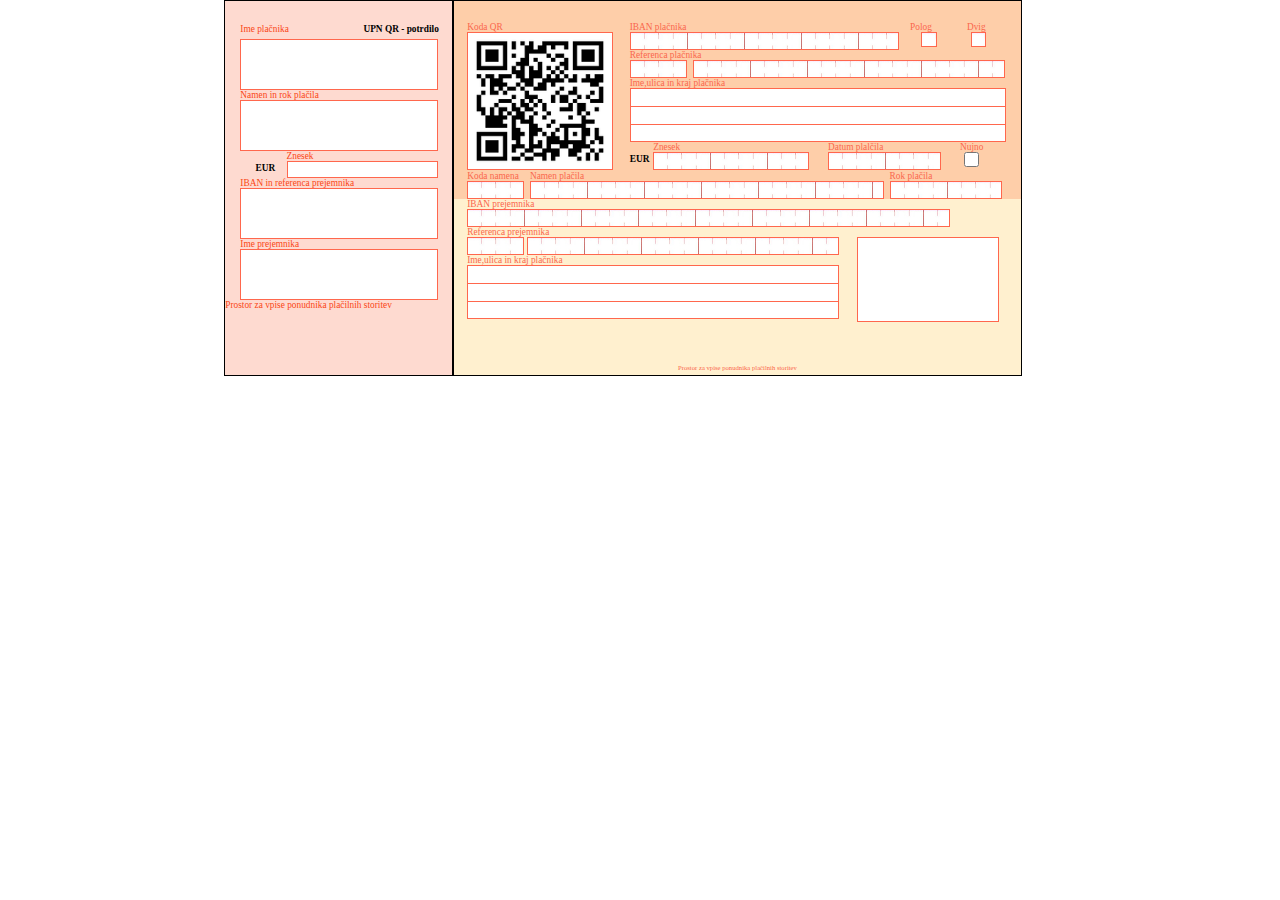
<file: assets/upn/index.html>
<html>
<head>
<link rel="stylesheet" href="css/style.css" type="text/css" media="all" />

	<title>UPN</title>
	
</head>
<body>
	
	<div id ="glavni">
		<form>
		<div id ="levi">
			<div id="prvi">
				<div id="ime">
					<div id="imetext">Ime plačnika</div>
					<div id="UPNQRpotrdilo">UPN QR - potrdilo</div><br>
					<div id="ImePlacnika"><textarea name="ImePlacnika"></textarea></div>
				</div>
			</div>
			
			<div id="drugi">
					<p style="margin-left:4mm;">Namen in rok plačila</p><textarea name="namen"></textarea>
			</div>
		
			<div id="tretji">
				<div id="eur" style="margin-left:8mm; margin-right:3mm; float:left;">EUR</div>
				<div id="znesekPot"><p>Znesek</p><input type="number" name="potrdiloZnesek" style="background-image:none; width:151px;"></input></div>
			</div>
			
			<div id="drugi">
					<p style="margin-left:4mm;">IBAN in referenca prejemnika</p><textarea name="IBAN"></textarea>
			</div>
			
			<div id="drugi">
					<p style="margin-left:4mm;">Ime prejemnika</p><textarea name="ImePrejemnika"></textarea>
					<div id="VpisPonudnika">Prostor za vpise ponudnika plačilnih storitev</div>
			</div>

			
					
		</div>
		
		<div id ="desni">
		
			<div id="zgornji">
				
			
				<div id="qr"><p>Koda QR</p>
					<img src="qr.png" id="QRslika" alt="Koda QR" width="120" height="120"></img>
				</div>
			
				<div id="DesniZgornji">
					<div id="IBANplacnika" >
						<p>IBAN plačnika</p><input type="text" style="width:269px; height:18px"></input>
					</div>
					<div>
						<div id="Polog">
							<p>Polog</p>
							<input type="radio" id="polog" name="radio"> 
						</div>
							
						<div id="Dvig">
							<p>Dvig</p><input type="radio" id="dvig" name="radio">
						</div>
					</div>
						
					<div id ="ReferencaPlacika">
						<p>Referenca plačnika</p>
						<input type="text" id="refplac" style="width:57px; height:18px; margin-right:1mm;"></input>
						<input type="text" id="refplac2" style="width:312px; height:18px"></input>
					</div>
					
					<div id="PodPlacnika" colspan="3">
						<p>Ime,ulica in kraj plačnika</p>
						<input type="text" id="pod1" style="width:376px; height:18px;"></input><br>
						<input type="text" id="pod2" style="width:376px; height:18px;"></input><br>
						<input type="text" id="pod3" style="width:376px; height:18px;"></input>
					</div>
					
					<div id="ZnesekEur">
						<div id="eur">EUR </div>
						<div id="znesek"><p>Znesek</p><input type="number" name="znesek" style="width:156px; height:18px;"></input></div>
						<div id="datum"><p>Datum plalčila</p><input type="text" name="datumplacila"  style="width:113px; height:18px;"></input></div>
						<div id="nujno"><p>Nujno</p><input type="checkbox" name="nunjo"></input></div>
					</div>
				</div>
			</div>
			
			<div id ="DesniSrednji">
				<div id="kodaNamena"><p>Koda namena</p><input type="text" id="kodaNam" name="kodaNamena" style="width:57px; height:18px;"></input></div>
				<div id="namenPlacila"><p>Namen plačila</p><input type="text" id="namenPlac" name="namenPlacila" style="width:354px; height:18px;"></input></div>	
				<div id="rokPlacila"><p>Rok plačila</p><input type="text" id="rokPlac" name="rokPlacila" style="width:112px; height:18px;"></input></div>
			</div>
			
			<div id="DesniSrednji2">
				<div id="IBAN"><p>IBAN prejemnika</p><input type="text" id="IBANprejemnika" name="IBANp" style="width:483px; height:18px;"></input></div>
			</div>
			
			<div id="DesniSpodnji">
				<div id="referencaPrejemnika" style=" width:390px">
					<div id="refPrejemnika"><p>Referenca prejemnika</p><input type="text"  name="referPrejemnika" style="width:57px; height:18px;"></input>
					<input type="text" name="referPrejemnika2" style="width:312px; height:18px;"></input>
					</div>
					
					<div id ="ImeUlicaKraj">
						<p>Ime,ulica in kraj plačnika</p>
						<input type="text" id="pod4" style="width:372px; height:18px;"></input><br>
						<input type="text" id="pod5" style="width:372px; height:18px;"></input><br>
						<input type="text" id="pod6" style="width:372px; height:18px;"></input>
					</div>
				</div>
				
				
					<div id="podpis"><br>
						<canvas id="podpis-canvas"></canvas>
						<script>
			var canvas = document.getElementById("podpis-canvas");
			var context = canvas.getContext("2d");
			
			canvas.width = 143;
			canvas.height = 86;

			var points = [];
			var last = 0;
			var color = "#000000";
			var size = 2;

			canvas.onmousemove = function(e) {
			  if (e.buttons == 1) {
				var offsets = canvas.getBoundingClientRect();
				var zgoraj = offsets.top;
				var levo = offsets.left;
				addClick(e.pageX - levo, e.pageY - zgoraj, true);
				redraw();
			  }
			}

			canvas.onmousedown = function(e) {
				var offsets = canvas.getBoundingClientRect();
				var zgoraj = offsets.top;
				var levo = offsets.left;
			  addClick(e.pageX - levo, e.pageY - zgoraj, false);
			  redraw();
			}

			function addClick(x, y, dragging) {
			  points.push({x: x, y: y, dragging: dragging });
			}

			context.lineJoin = "round";

			function redraw() {
			  context.strokeStyle = color;
			  context.lineWidth = size;
			  for (var i = last; i < points.length; i++) {
				context.beginPath();
				if (points[i].dragging && i)
				  context.moveTo(points[i - 1].x, points[i - 1].y);
				else
				  context.moveTo(points[i].x, points[i].y);
				context.lineTo(points[i].x, points[i].y);
				
				context.closePath();
				context.stroke();
			  }
			  
			  last = points.length;
			}
		</script>
					</div>
				
			</div>
			
				<div id="zadnji">Prostor za vpise ponudnika plačilnih storitev</div>
				
			
		</div>
		</form>
	</div>
</body>
</html>
</file>
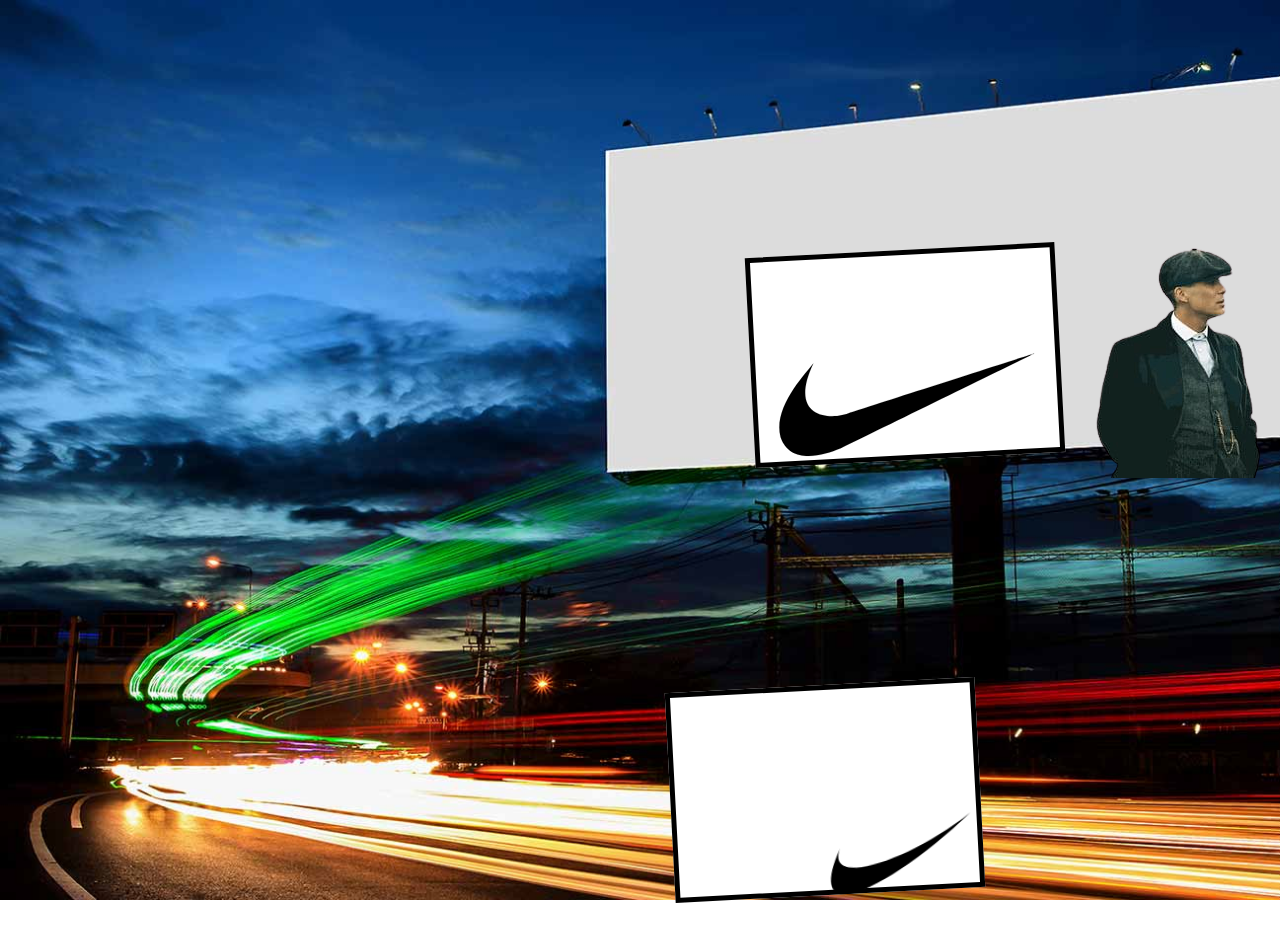
<file: assets/Nike/nike.html>
<html>
<head>
	
	<title>Vaja Nike</title>

	<meta http-equiv="content-type" content="text/html; charset=UTF-8" />
	<link rel="stylesheet" href="css/stil.css" type="text/css" media="all" />		
	
</head>
<body onload="draw()">

<div id="glava">

	
	<div id="logo">	
		<svg xmlns="http://www.w3.org/2000/svg"
			width="300" height="300"		
			viewBox="0 0 2272 1704">
			<path id="Unnamed"
			fill="black" stroke="black" stroke-width="1"
				d="M 438.88,501.69
				C 211.00,926.00 577.00,938.00 699.50,887.00
				699.50,887.00 2113.73,513.09 2113.73,513.09
				2113.73,513.09 608.00,1155.00 608.00,1155.00
				469.33,1204.33 221.33,1256.67 162.00,1044.00M 162.25,1044.00
				C 115.25,817.33 373.00,580.00 438.81,501.63" 
			/>
		</svg>
	</div>
	
	
</div>

<div id="tommy"></div>


<div id="glava2">

	<div id="logo2">
	<canvas id="canvas" width="300" height="250">
	
	<script type="application/javascript" id="logoBEZ">
		function draw() 
		{
			var canvas = document.getElementById("canvas");
			var ctx = canvas.getContext("2d");
			ctx.fillStyle = "black";
			ctx.beginPath();
 
			ctx.moveTo(162, 159);
	
			ctx.bezierCurveTo(118, 245, 218, 196, 294, 130);
			ctx.bezierCurveTo(230, 176, 145, 198, 162, 159);
	
			ctx.fill();
		}
	</script>
	</canvas>
	</div>
	
</div>
</body>
</html>
</file>
<file: assets/upn/css/style.css>
*{
			margin:0;
			padding:0;
		}
		
		#glavni{
			margin:auto;
			width:220mm;
			height:99mm;
		}
		
		input[type=radio] {
			border:1px solid rgb(255,103,77);
			padding: 0.5em;
			-webkit-appearance: none;
		}
		
		input[type=radio]:focus {
			outline-color: black;
		}
		
		#desni{
			height:99mm;
			width:150mm;
			float:left;
			background-color:rgb(255,181,17,0.2);
			font-family: Myriad Pro;
			font-size:7pt;
			font-weight:semibold;
			color:rgb(250,103,77);
			border-left:none;
			border:1px solid black;
		}
		
		input[type=radio]:checked {
			background-color:black;
			background-size: 9px 9px;
		}
		
		#levi{
			margin:auto;
			background-color:rgb(250,70,22,0.2);
			color:rgb(250,70,22);
			height:99mm;
			width:60mm;
			font-family: Myriad Pro;
			float:left;
			font-weight:semibold;
			font-size:7pt;
			border:1px solid black;
			
		}
		
		input[type=radio],input[type=checkbox] {
			width:15px;
			height: 15px;
			margin-left:1mm;
		}
		
		#zgornji{
			background-color:rgb(250,70,22,0.2);
			float: left;
			
		}
		
			#qr{
				width:40mm;
				height:39.5mm;
				margin-top:5.5mm;
				margin-left:3.5mm;
				float:left;
			}

			#DesniZgornji{
				float: left;
				margin-top:5.5mm;
				margin-right:4mm;
				margin-left:3mm;
			}
			
			#ZnesekEur{
				margin-right:4mm;
			}
			
			#eur{
				float:left;
				margin-top:12px;
				color:black;
				font-weight: bold;
				margin-right:1mm;
			}
			
			#znesek,#datum{
				float:left;
				margin-right:5mm;
			}
			
			#QRslika{
				border:1px solid rgb(255,103,77);
				height:136px;
				width:144px;
			}
			
			#Polog{
				margin-left:3mm;
				margin-right:4mm;
			}

			#DesniSrednji{
			background-color:rgb(250,70,22,0.2);
			width:150mm;
			float: left;
			margin-right:4mm;
			}
		
			#namenPlacila,#kodaNamena{
				float:left;
				margin-right:1.5mm;
			}
			
			#kodaNamena{
				margin-left:3.5mm;
			}
		
			#DesniSpodnji{
			float: left;
			margin-right:4mm;
			margin-left:3.5mm;
			}
			
			#podpis-canvas{
				width:37mm;
				height:22mm;
				background-color:white;
				border:1px solid rgb(255,103,77);
			}
			
			#podpis{
				width:37mm;
				height:23mm;
				float:left;
			}
			
			#ReferencaPlacika,#IBANplacnika,#rokPlacila,#refPrejemnika,#referencaPrejemnika,#Polog,#Dvig,#ImeUlicaKraj{
				float:left;
			}
			
			input{
				background-image: url('ozadje.png');
				background-size:57px;
				border:1px solid rgb(255,103,77);
			}
			
			#pod1,#pod2,#pod3,#pod4,#pod5,#pod6{
				background-image:none;
				
			}
			#pod1,#pod2,#pod4,#pod5{
				border-bottom:none;
			}
			
			#IBAN{
				margin-left:3.5mm;
				margin-right:4mm;
				float:left;
			}
			
			#zadnji{
				font-family: Myriad Pro;
				font-size:5pt;
				text-align:center;
				margin-top:96mm;
			}
			
			textarea{
				resize:none;
				margin-left:4mm;
				width:198px;
				height:51px;
				border:1px solid rgb(255,103,77);
			}
	
			#imetext{
				margin-top:6mm;
				margin-left:4mm;
				float:left;
			}
			
			#UPNQRpotrdilo{
				FONT-WEIGHT:BOLD;
				color:black;
				float:right;
				margin-right:3.5mm;
				margin-top:6mm;
				margin-bottom:1.5mm;
			}
</file>
<file: assets/Nike/css/stil.css>
*{
	margin:0;
	padding:0;
}

body{
	background-image:url("../slike/board.jpg");
	background-repeat: no-repeat;
	background-attachment: fixed;
	background-size: cover;
}



#glava{
	width:300px;
	height:200px;
	background-color:white;
	border:5px solid black;
	margin-top:250px;
	margin-left:750px;
	float:left;
	transform : rotate(-3deg);
}

#glava2{
	width:300px;
	height:200px;
	background-color:white;
	float:right;
	margin-right:300px;
	margin-top:225px;
	border:5px solid black;
	transform : rotate(-3deg);
}


#tommy{
	background-image:url("../slike/tommy.png");
	width:309px;
	height:600px;
	margin-top:170px;
	margin-left:1070px;
	position:fixed;
	background-repeat: no-repeat;
}
</file>
